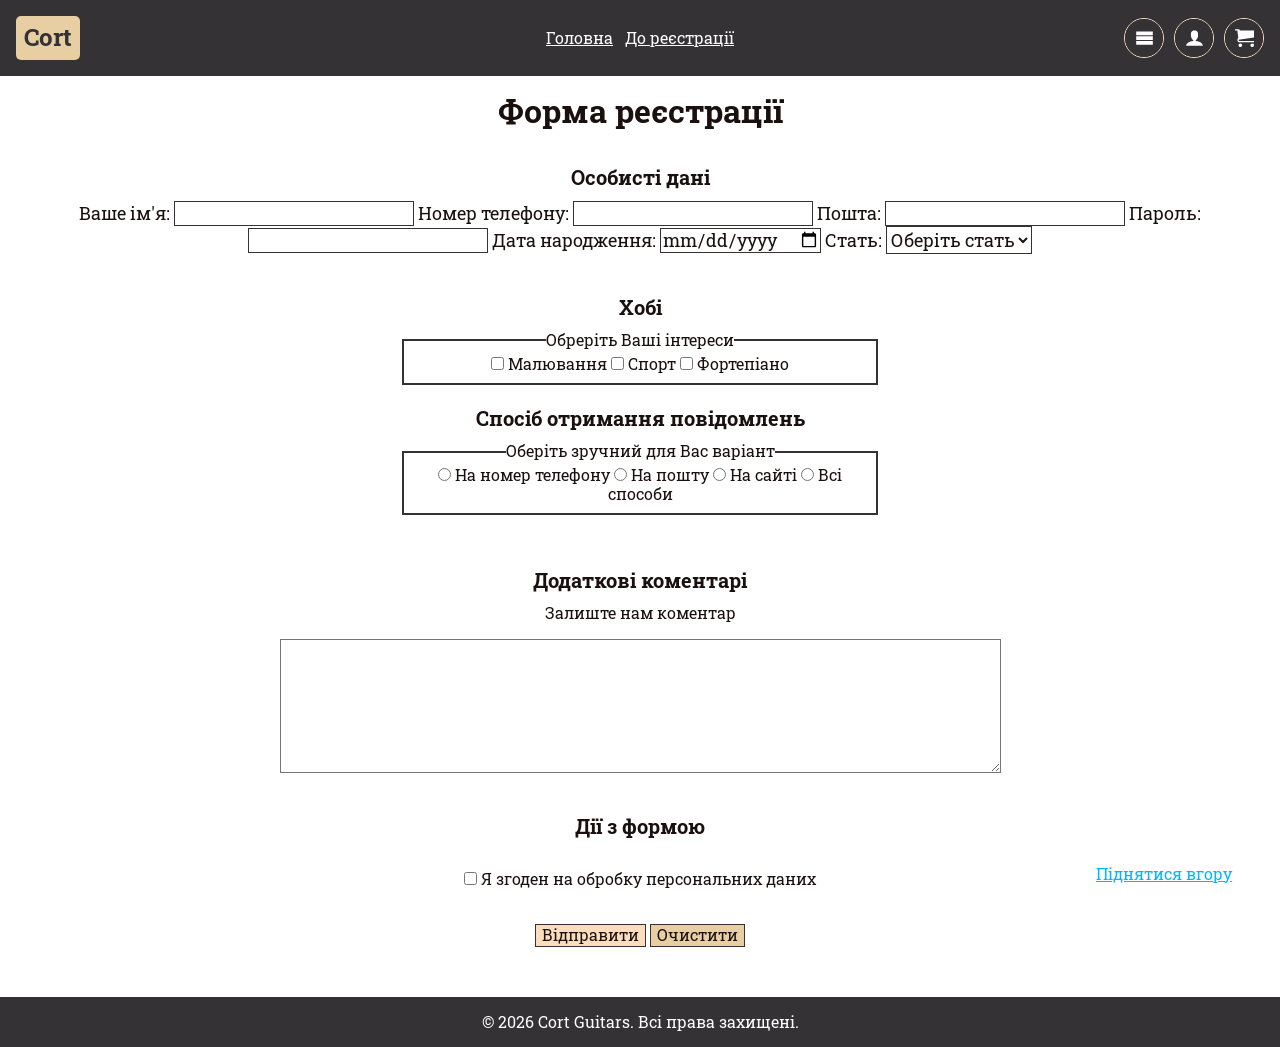
<file: pages/form.html>
<!doctype html>
<html lang="uk">
  <head>
    <meta charset="UTF-8" />
    <meta name="viewport" content="width=device-width, initial-scale=1.0" />
    <title>Form</title>
    <link
      rel="stylesheet"
      href="https://cdn.jsdelivr.net/npm/modern-normalize@3.0.1/modern-normalize.min.css"
    />
    <link rel="preconnect" href="https://fonts.googleapis.com" />
    <link rel="preconnect" href="https://fonts.gstatic.com" crossorigin />
    <link
      href="https://fonts.googleapis.com/css2?family=Roboto+Slab:wght@100..900&display=swap"
      rel="stylesheet"
    />
    <link rel="stylesheet" href="../styles/style.css" />
  </head>
  <body class="registration-page">
    <header>
      <div class="container">
        <h1><a class="brand-link" href="../index.html">Cort</a></h1>
        <nav>
          <ul class="nav-links">
            <li><a href="../index.html">Головна</a></li>
            <li><a href="#registration-form">До реєстрації</a></li>
          </ul>
        </nav>
        <ul class="header-icons">
          <li>
            <a href="../index.html" aria-label="Головна">
              <svg viewBox="0 0 32 32"><use href="../images/icons.svg#icon-menu"></use></svg>
            </a>
          </li>
          <li>
            <a href="form.html" aria-label="Профіль">
              <svg viewBox="0 0 32 32"><use href="../images/icons.svg#icon-user"></use></svg>
            </a>
          </li>
          <li>
            <a href="tables.html" aria-label="Кошик">
              <svg viewBox="0 0 32 32"><use href="../images/icons.svg#icon-cart"></use></svg>
            </a>
          </li>
        </ul>
      </div>
    </header>
    <main>
      <section id="registration-form">
        <h2>Форма реєстрації</h2>
        <form>
          <section class="form-section-personal">
            <h3>Особисті дані</h3>
            <label for="user-name"
              >Ваше ім'я:
              <input type="text" name="user-name" id="user-name" />
            </label>
            <label for="user-number"
              >Номер телефону:
              <input type="tel" name="user-number" id="user-number" />
            </label>
            <label for="user-email"
              >Пошта:
              <input type="email" name="user-email" id="user-email" />
            </label>
            <label for="user-password"
              >Пароль:
              <input type="password" name="user-password" id="user-password" />
            </label>
            <label for="user-date"
              >Дата народження:
              <input type="date" name="user-date" id="user-date" />
            </label>
            <label for="user-gender"
              >Стать:
              <select name="user-gender" id="user-gender">
                <option value="">Оберіть стать</option>
                <option value="male">Чоловіча</option>
                <option value="female">Жіноча</option>
              </select>
            </label>
          </section>
          <section class="form-section-preferences">
            <h3>Хобі</h3>
            <fieldset>
              <legend>Обреріть Ваші інтереси</legend>
              <label>
                <input
                  name="hobbies"
                  type="checkbox"
                  id="user-art"
                  value="art"
                />
                Малювання
              </label>
              <label>
                <input
                  name="hobbies"
                  type="checkbox"
                  id="user-sport"
                  value="sport"
                />
                Спорт
              </label>
              <label>
                <input
                  name="hobbies"
                  type="checkbox"
                  id="user-piano"
                  value="piano"
                />
                Фортепіано
              </label>
            </fieldset>
          </section>
          <section class="form-section-notifications">
            <h3>Спосіб отримання повідомлень</h3>
            <fieldset>
              <legend>Оберіть зручний для Вас варіант</legend>
              <input
                type="radio"
                id="user-radio1"
                name="notification-method"
                value="phone"
              />
              <label for="user-radio1">На номер телефону</label>
              <input
                type="radio"
                id="user-radio2"
                name="notification-method"
                value="email"
              />
              <label for="user-radio2">На пошту</label>
              <input
                type="radio"
                id="user-radio3"
                name="notification-method"
                value="website"
              />
              <label for="user-radio3">На сайті</label>
              <input
                type="radio"
                id="user-radio4"
                name="notification-method"
                value="all-methods"
              />
              <label for="user-radio4">Всі способи </label>
            </fieldset>
          </section>
          <section class="form-section-comments">
            <h3>Додаткові коментарі</h3>
            <p>
              <label for="user-comments">Залиште нам коментар</label>
            </p>
            <textarea
              id="user-comments"
              name="user-comments"
              cols="70"
              rows="7"
            ></textarea>
          </section>
          <section class="form-section-actions">
            <h3>Дії з формою</h3>
            <p class="consent-option">
              <label>
                <input
                  type="checkbox"
                  name="consent"
                  id="user-checkbox"
                  value="consent"
                />
                Я згоден на обробку персональних даних
              </label>
            </p>
            <p class="form-actions">
              <button name="submit" type="submit">Відправити</button>
              <button name="reset" type="reset">Очистити</button>
            </p>
          </section>
        </form>
      </section>
    </main>
    <footer>
      <a href="#registration-form">Піднятися вгору</a>
      <p>&copy; 2026 Cort Guitars. Всі права захищені.</p>
    </footer>
  </body>
</html>
</file>
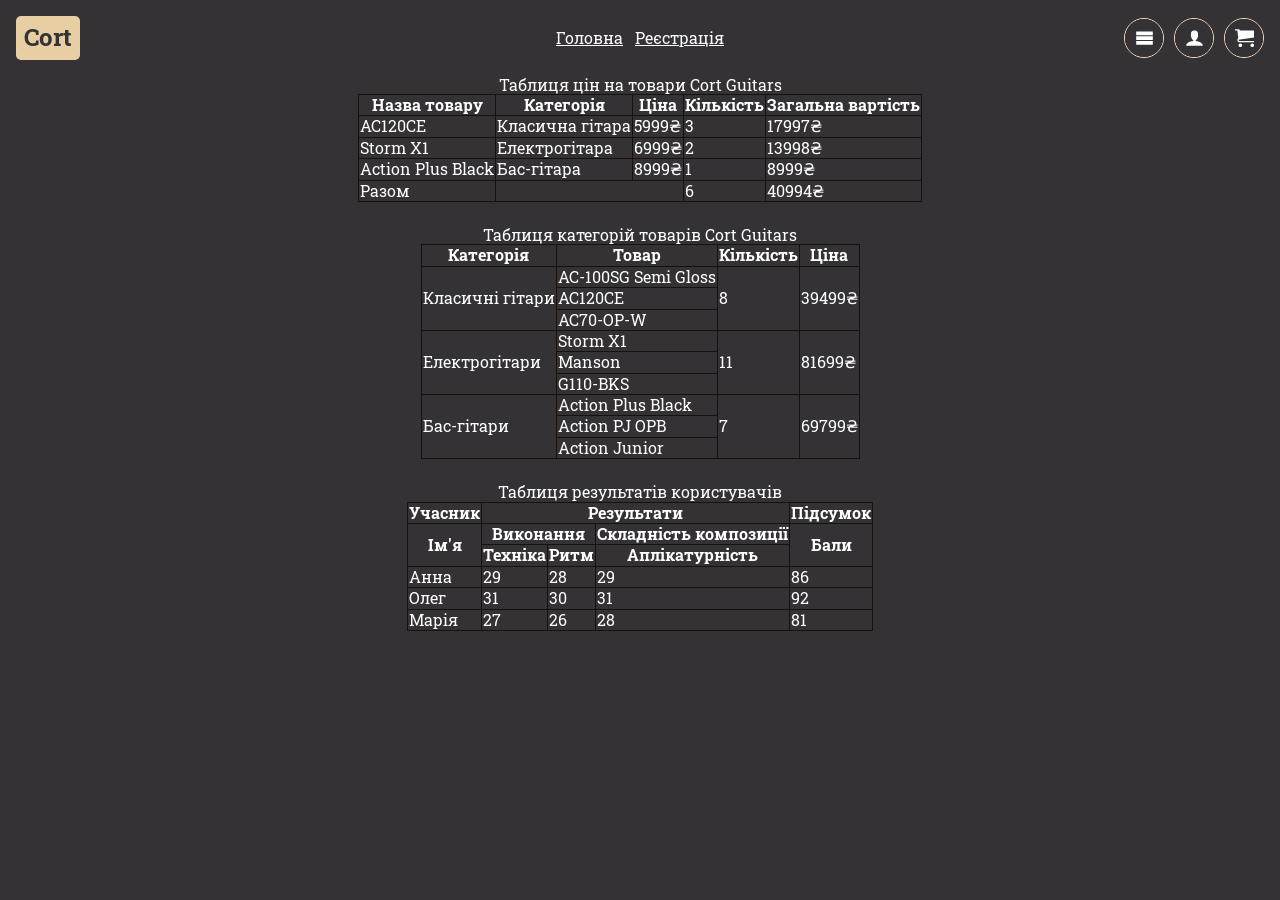
<file: pages/tables.html>
<!doctype html>
<html lang="en">
  <head>
    <meta charset="UTF-8" />
    <meta name="viewport" content="width=device-width, initial-scale=1.0" />
    <title>Таблиці</title>
    <link
      rel="stylesheet"
      href="https://cdn.jsdelivr.net/npm/modern-normalize@3.0.1/modern-normalize.min.css"
    />
    <link rel="preconnect" href="https://fonts.googleapis.com" />
    <link rel="preconnect" href="https://fonts.gstatic.com" crossorigin />
    <link
      href="https://fonts.googleapis.com/css2?family=Roboto+Slab:wght@100..900&display=swap"
      rel="stylesheet"
    />
    <link rel="stylesheet" href="../styles/style.css" />
  </head>
  <body>
    <header>
      <div class="container">
        <h1><a class="brand-link" href="../index.html">Cort</a></h1>
        <nav>
          <ul class="nav-links">
            <li><a href="../index.html">Головна</a></li>
            <li><a href="form.html">Реєстрація</a></li>
          </ul>
        </nav>
        <ul class="header-icons">
          <li>
            <a href="../index.html" aria-label="Головна">
              <svg viewBox="0 0 32 32"><use href="../images/icons.svg#icon-menu"></use></svg>
            </a>
          </li>
          <li>
            <a href="form.html" aria-label="Профіль">
              <svg viewBox="0 0 32 32"><use href="../images/icons.svg#icon-user"></use></svg>
            </a>
          </li>
          <li>
            <a href="tables.html" aria-label="Кошик">
              <svg viewBox="0 0 32 32"><use href="../images/icons.svg#icon-cart"></use></svg>
            </a>
          </li>
        </ul>
      </div>
    </header>
    <table class="price-table">
      <caption>
        Таблиця цін на товари Cort Guitars
      </caption>
      <thead>
        <tr>
          <th scope="col">Назва товару</th>
          <th scope="col">Категорія</th>
          <th scope="col">Ціна</th>
          <th scope="col">Кількість</th>
          <th scope="col">Загальна вартість</th>
        </tr>
      </thead>
      <tbody>
        <tr>
          <td>AC120CE</td>
          <td>Класична гітара</td>
          <td>5999₴</td>
          <td>3</td>
          <td>17997₴</td>
        </tr>
        <tr>
          <td>Storm X1</td>
          <td>Електрогітара</td>
          <td>6999₴</td>
          <td>2</td>
          <td>13998₴</td>
        </tr>
        <tr>
          <td>Action Plus Black</td>
          <td>Бас-гітара</td>
          <td>8999₴</td>
          <td>1</td>
          <td>8999₴</td>
        </tr>
      </tbody>
      <tfoot>
        <tr>
          <td>Разом</td>
          <td colspan="2"></td>
          <td>6</td>
          <td>40994₴</td>
        </tr>
      </tfoot>
    </table>
    <table class="category-table">
      <caption>
        Таблиця категорій товарів Cort Guitars
      </caption>
      <thead>
        <tr>
          <th scope="col">Категорія</th>
          <th scope="col">Товар</th>
          <th scope="col">Кількість</th>
          <th scope="col">Ціна</th>
        </tr>
      </thead>
      <tbody>
        <tr>
          <td rowspan="3">Класичні гітари</td>
          <td>AC-100SG Semi Gloss</td>
          <td rowspan="3">8</td>
          <td rowspan="3">39499₴</td>
        </tr>
        <tr>
          <td>AC120CE</td>
        </tr>
        <tr>
          <td>AC70-OP-W</td>
        </tr>
        <tr>
          <td rowspan="3">Електрогітари</td>
          <td>Storm X1</td>
          <td rowspan="3">11</td>
          <td rowspan="3">81699₴</td>
        </tr>
        <tr>
          <td>Manson</td>
        </tr>
        <tr>
          <td>G110-BKS</td>
        </tr>
        <tr>
          <td rowspan="3">Бас-гітари</td>
          <td>Action Plus Black</td>
          <td rowspan="3">7</td>
          <td rowspan="3">69799₴</td>
        </tr>
        <tr>
          <td>Action PJ OPB</td>
        </tr>
        <tr>
          <td>Action Junior</td>
        </tr>
      </tbody>
    </table>
    <table class="user-results-table">
      <caption>
        Таблиця результатів користувачів
      </caption>
      <thead>
        <tr>
          <th scope="col">Учасник</th>
          <th scope="colgroup" colspan="3">Результати</th>
          <th scope="col">Підсумок</th>
        </tr>
        <tr>
          <th scope="col" rowspan="2">Ім'я</th>
          <th scope="colgroup" colspan="2">Виконання</th>
          <th scope="col">Складність композиції</th>
          <th scope="col" rowspan="2">Бали</th>
        </tr>
        <tr>
          <th scope="col">Техніка</th>
          <th scope="col">Ритм</th>
          <th scope="col">Аплікатурність</th>
        </tr>
      </thead>
      <tbody>
        <tr>
          <td>Анна</td>
          <td>29</td>
          <td>28</td>
          <td>29</td>
          <td>86</td>
        </tr>
        <tr>
          <td>Олег</td>
          <td>31</td>
          <td>30</td>
          <td>31</td>
          <td>92</td>
        </tr>
        <tr>
          <td>Марія</td>
          <td>27</td>
          <td>26</td>
          <td>28</td>
          <td>81</td>
        </tr>
      </tbody>
    </table>
  </body>
</html>
</file>
<file: styles/style.css>
/* Кольори */
:root {
  --color-rosewood: #1a110f;
  --color-mahogany: #343235;
  --color-sunburst: #e7cfa3;
  --color-spruce: #fbddbe;
  --color-white: #ffffff;
}

h1,
h2,
h3,
h4,
h5,
h6,
p,
ul,
ol {
  margin: 0;
  padding: 0;
}

body {
  background-color: var(--color-mahogany);
  color: var(--color-white);
  font-family: 'Roboto Slab', serif;
}

body.registration-page {
  background-color: var(--color-white);
  color: var(--color-rosewood);
}

/* Хідер та навігація */
header {
  background-color: var(--color-mahogany);
  padding: 16px 0;
  position: sticky;
  top: 0;
  z-index: 1;
}

header .container {
  display: flex;
  align-items: center;
}

header h1 {
  flex: 1 1 0%;
  font-size: 24px;
  margin-bottom: 0;
}

.brand-link {
  display: inline-block;
  padding: 8px;
  border-radius: 5px;
  background-color: var(--color-sunburst);
  color: var(--color-mahogany);
  text-decoration: none;
  animation:
    brand-flicker 1.5s infinite,
    text-flicker 1.5s infinite;
}

.brand-link:hover,
.brand-link:focus {
  background-color: var(--color-spruce);
}

header nav > ul {
  list-style: none;
  display: flex;
  gap: 12px;
}

header .header-icons {
  list-style-type: none;
  display: flex;
  flex: 1 1 0%;
  justify-content: flex-end;
  align-items: center;
  gap: 10px;
}

header .header-icons svg {
  display: block;
  width: 50%;
  height: 50%;
  fill: var(--color-white);
  transition: fill 1s linear;
}

header .header-icons li {
  box-sizing: border-box;
  display: flex;
  width: 40px;
  height: 40px;
  flex: 0 0 40px;
  align-items: center;
  justify-content: center;
  border: 1px solid var(--color-spruce);
  border-radius: 50%;
}

header .header-icons a {
  width: 100%;
  height: 100%;
  background-color: var(--color-mahogany);
  transition: background-color 1s linear;
  display: flex;
  justify-content: center;
  align-items: center;
  border-radius: 50%;
}

header .header-icons a:hover,
header .header-icons a:focus {
  background-color: black;
}

header .header-icons a:hover svg,
header .header-icons a:focus svg {
  fill: var(--color-sunburst);
}

header nav li {
  margin-bottom: 0;
}

nav a:link,
nav a:visited {
  color: var(--color-white);
  transition: color 0.5s ease-in-out;
}

nav a:hover,
nav a:focus {
  color: var(--color-sunburst);
}

nav a:active {
  color: var(--color-spruce);
}

/* Hero-секція */
.hero {
  background-image: url('../images/hero.jpg');
  background-position: center;
  background-size: cover;
  background-repeat: no-repeat;
  text-align: center;
  padding: 192px 0;
}

main section {
  border-top: 1px solid transparent;
  border-bottom: 1px solid transparent;
  padding: 16px 0;
}

main section > .container > :last-child {
  margin-bottom: 0;
}

main section h2 {
  margin-bottom: 16px;
}

main section h3 {
  margin-bottom: 12px;
}

main section p {
  margin-bottom: 16px;
}

.hero-title {
  color: var(--color-white);
  font-size: 64px;
}

.hero-subtitle {
  color: var(--color-white);
  font-size: 24px;
}

.hero-button {
  background-color: var(--color-white);
  color: var(--color-rosewood);
  border-radius: 25px;
  padding: 12px 24px;
  font-size: 18px;
  text-decoration: none;
  display: block;
  width: fit-content;
  margin: 32px auto 0;
  font-family: 'Roboto Slab', serif;
  transition:
    background-color 0.5s linear,
    color 0.5s linear,
    transform 0.5s linear;
}

.hero-button:link,
.hero-button:visited {
  color: var(--color-rosewood);
}

.hero-button:hover,
.hero-button:focus {
  background-color: var(--color-mahogany);
  color: var(--color-sunburst);
  transform: scale(1.1);
}

.hero-button {
  position: relative;
}

.hero-button::after {
  content: '';
  position: absolute;
  inset: 0;
  border: 3px solid var(--color-mahogany);
  border-radius: inherit;
  animation: motion 400ms infinite alternate;
  transition: border-color 0.5s linear;
}

.hero-button:hover::after,
.hero-button:focus::after {
  border-color: white;
}

@keyframes motion {
  0% {
    border-style: dotted;
  }
  100% {
    border-style: dashed;
  }
}

@keyframes brand-flicker {
  0%,
  100% {
    transform: rotate(2deg) scale(1);
  }
  25% {
    transform: rotate(-1deg) scale(1.05);
  }
  50% {
    transform: rotate(-2deg) scale(1);
  }
  75% {
    transform: rotate(1deg) scale(1.05);
  }
}

@keyframes text-flicker {
  0%,
  100% {
    color: var(--color-mahogany);
  }
  50% {
    color: var(--color-rosewood);
  }
}

/* Вступ і картки */
.under-hero,
#classic-models,
#electric-models,
#bass-models {
  text-align: center;
}

#classic-models,
#bass-models {
  background-color: var(--color-white);
}

.under-hero,
#classic-models,
#bass-models {
  color: var(--color-rosewood);
}

.under-hero {
  background-color: var(--color-spruce);
}

#classic-models > h2,
#electric-models > h2,
#bass-models > h2 {
  font-size: 32px;
}

#classic-models > p,
#electric-models > p,
#bass-models > p {
  font-size: 18px;
  line-height: 1.5;
}

#under-hero > h2 + p {
  font-size: 20px;
}

#under-hero > h2 ~ p {
  color: var(--color-mahogany);
}

.cards {
  list-style: none;
  margin-bottom: 16px;
  padding: 16px;
  display: flex;
  flex-wrap: wrap;
  gap: 16px;
}

#classic-models .cards {
  background-color: var(--color-spruce);
  color: var(--color-rosewood);
}

#bass-models .cards {
  background-color: var(--color-sunburst);
  color: var(--color-rosewood);
}

#electric-models .cards {
  background-color: var(--color-rosewood);
  color: var(--color-spruce);
}

.card {
  background-color: inherit;
  color: inherit;
  text-align: center;
  padding: 16px;
  position: relative;
  display: flex;
  flex-direction: column;
  gap: 12px;
  align-items: center;
  flex: 1 1 280px;
}

.card-number {
  color: var(--color-rosewood);
  position: absolute;
  top: 15px;
  left: 15px;
}

.card:last-child {
  margin-bottom: 0;
}

.card-image {
  position: relative;
  display: inline-block;
  max-width: 100%;
  align-self: center;
}

.card-image > img {
  display: block;
  max-width: 100%;
  height: auto;
}

.card > h3 {
  font-size: 22px;
  margin-bottom: 0;
}

#electric-models {
  background-color: var(--color-rosewood);
  color: var(--color-white);
}

/* Про нас */
#about-us {
  text-align: center;
  background-color: var(--color-rosewood);
  color: var(--color-white);
}

#about-us > .container {
  display: grid;
  grid-template-columns: auto auto auto;
  gap: 16px;
}

#about-us .container > h2 {
  color: var(--color-spruce);
  grid-column: 1 / -1;
}

#about-us article {
  margin-bottom: 0;
}

#about-us article > h3 {
  color: var(--color-spruce);
  font-size: 28px;
  text-align: center;
}

#about-us article > p {
  line-height: 1.5;
}

#about-us article > :last-child {
  margin-bottom: 0;
}

#about-us article:last-child {
  margin-bottom: 0;
}

#about-us .about-company > p:first-of-type::first-letter,
#about-us .about-products > p:first-of-type::first-letter,
#about-us .about-goal > p:first-of-type::first-letter {
  color: var(--color-sunburst);
  font-size: 24px;
}
button {
  cursor: pointer;
}

/* Футер / посилання */
footer {
  color: var(--color-white);
  text-align: center;
  background-color: var(--color-mahogany);
  padding: 16px 0;
  bottom: 0;
}

footer a {
  display: inline-block;
  margin-bottom: 12px;
  position: fixed;
  right: 48px;
  bottom: 5px;
  transition: color 0.5s ease-in-out;
}

footer p {
  margin-bottom: 0;
}

footer a:link,
footer a:visited {
  color: rgb(0, 183, 255);
}

footer a:hover,
footer a:focus {
  color: var(--color-sunburst);
}

.container {
  max-width: 1400px;
  padding: 0 16px;
  margin: 0 auto;
}

/* Форма реєстрації */
#registration-form {
  text-align: center;
}

#registration-form > h2 {
  font-size: 32px;
}

#registration-form form section > h3 {
  font-size: 20px;
}

#registration-form > form {
  text-align: center;
}

.form-section-personal {
  padding: 20px;
}

.form-section-preferences {
  padding: 20px 400px 0px;
}
.consent-option {
  padding: 20px 10px;
}
.form-section-notifications {
  padding: 20px 400px;
}

.form-section-comments {
  padding: 32px 20px 20px;
}

.form-section-actions {
  padding: 16px;
}

.form-actions {
  text-align: center;
}

.form-section-personal > label {
  font-size: 18px;
}

form input,
form select,
form textarea {
  background-color: var(--color-white);
  color: var(--color-rosewood);
}

form input,
form select {
  border: 1px solid var(--color-mahogany);
}

form input:focus,
form select:focus,
form textarea:focus {
  outline: 2px solid var(--color-sunburst);
}

form fieldset {
  border: 2px solid var(--color-mahogany);
}

form input:checked {
  accent-color: var(--color-mahogany);
}

form textarea {
  background-color: var(--color-white);
  color: var(--color-rosewood);
}

form button[type='submit'] {
  border: 1px solid var(--color-mahogany);
  background-color: var(--color-spruce);
  color: var(--color-rosewood);
}
form button[type='reset'] {
  border: 1px solid var(--color-mahogany);
  background-color: var(--color-sunburst);
  color: var(--color-rosewood);
}

form button:hover,
form button:focus {
  background-color: var(--color-sunburst);
}

/* Цей селектор має найбільшу специфічність — (1, 2, 3). */
#registration-form form .consent-option > label input:checked {
  accent-color: var(--color-sunburst);
}

/* Сторінка таблиць */
th,
td {
  border: 1px solid var(--color-rosewood);
}

th {
  text-align: center;
}

table {
  border-collapse: collapse;
  margin-inline: auto;
  margin-bottom: 24px;
}
</file>
